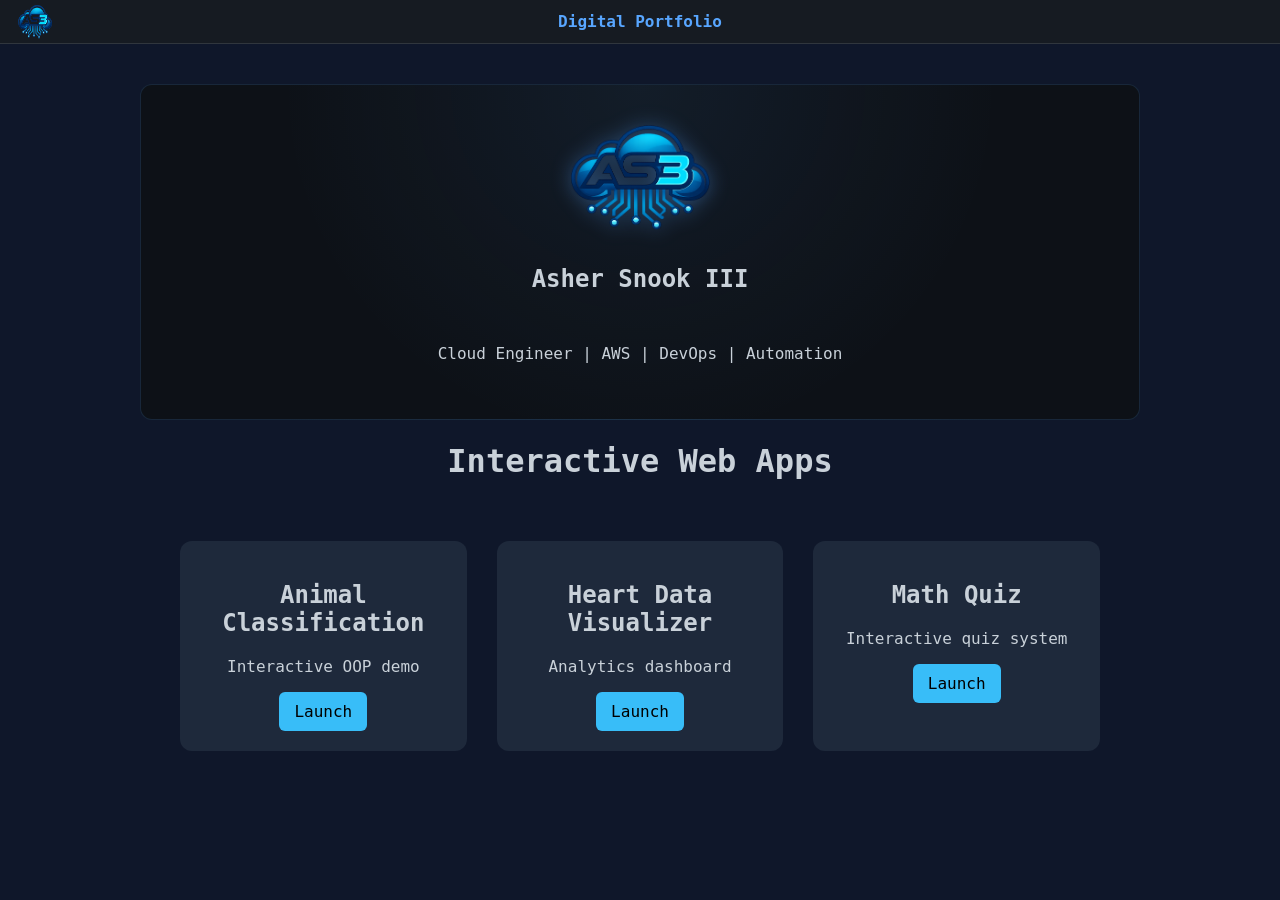
<file: index.html>
<!DOCTYPE html>
<html lang="en">
<head>
  <meta charset="UTF-8">
  <link rel="icon" type="image/png" href="as3_logo.png">
  <title>Asher Snook III | Portfolio</title>
  <link rel="stylesheet" href="style.css">
</head>
<body>

<header>
  <div>
    <img src="as3_logo.png" class="header-logo">
    <nav>
        <a href="https://kienzan1.github.io/digital-portfolio/">Digital Portfolio</a>
    </nav>
  </div>
</header>

<div class="container">

<section class="hero-container">
    <img src="as3_logo.png" class="hero-logo"/>
    <h1>Asher Snook III</h1>
    <p>Cloud Engineer | AWS | DevOps | Automation</p>
</section>

<h1 style="text-align: center;">Interactive Web Apps</h1>

<section class="projects">
  <div class="card">
    <h2>Animal Classification</h2>
    <p>Interactive OOP demo</p>
    <a href="projects/animals.html">Launch</a>
  </div>

  <div class="card">
    <h2>Heart Data Visualizer</h2>
    <p>Analytics dashboard</p>
    <a href="projects/graph.html">Launch</a>
  </div>

  <div class="card">
    <h2>Math Quiz</h2>
    <p>Interactive quiz system</p>
    <a href="projects/quiz.html">Launch</a>
  </div>
</section>
</div>
</body>
</html>
</file>
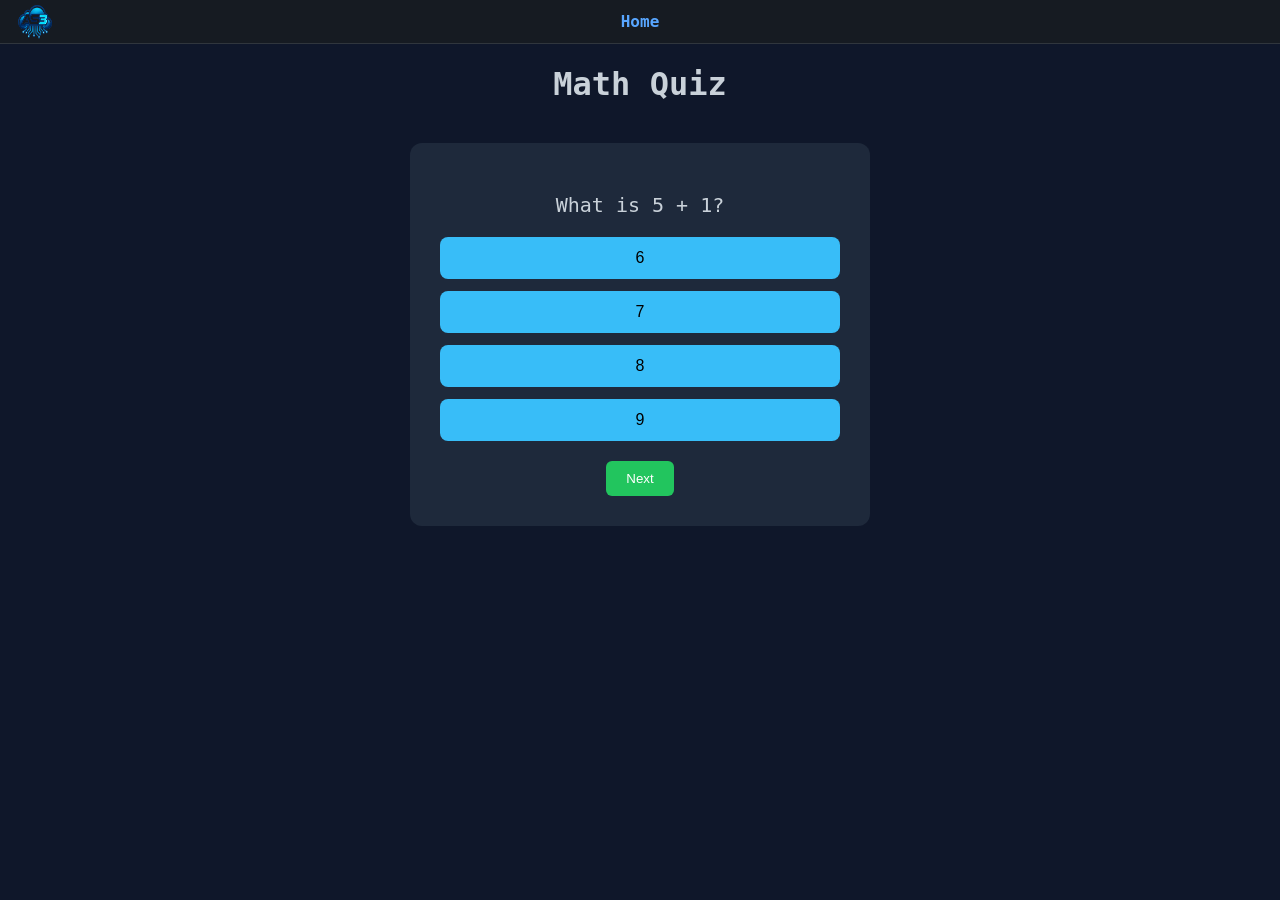
<file: js/quiz.html>
<!DOCTYPE html>
<html>
<head>
  <link rel="icon" type="image/png" href="../as3_logo.png">
  <title>Quiz App</title>
  <link rel="stylesheet" href="../style.css">
</head>
<body>

<header>
  <div>
    <img src="../as3_logo.png" class="header-logo">
    <nav>
        <a href="../index.html">Home</a>
    </nav>
  </div>
</header>

<h1 style="text-align:center;">Math Quiz</h1>

<div class="quiz-container">
  <p id="question"></p>
  <div id="answers" class="answers"></div>
  <button id="nextBtn" onclick="next()">Next</button>
</div>

<script src="../js/quiz.js"></script>

</body>
</html>
</file>
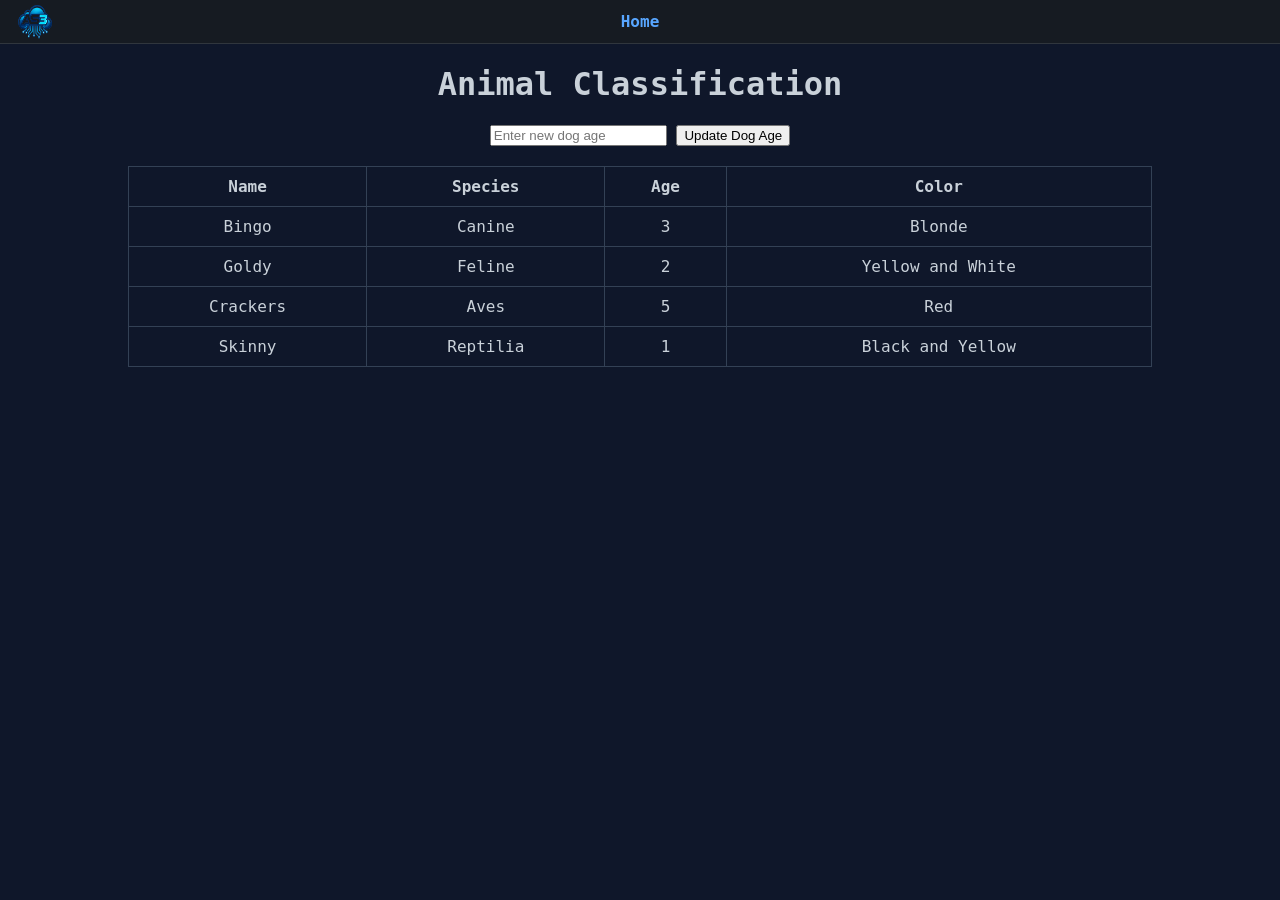
<file: projects/animals.html>
<!DOCTYPE html>
<html>
<head>
  <link rel="icon" type="image/png" href="../as3_logo.png">
  <title>Animal Classification</title>
  <link rel="stylesheet" href="../style.css">
</head>
<body>

<header>
  <div>
    <img src="../as3_logo.png" class="header-logo">
    <nav>
        <a href="../index.html">Home</a>
    </nav>
  </div>
</header>

<h1 style="text-align:center;">Animal Classification</h1>

<div style="text-align:center;">
  <input id="ageInput" type="number" placeholder="Enter new dog age">
  <button onclick="updateDog()">Update Dog Age</button>
</div>

<table>
  <thead>
    <tr>
      <th>Name</th>
      <th>Species</th>
      <th>Age</th>
      <th>Color</th>
    </tr>
  </thead>
  <tbody id="animalTable"></tbody>
</table>

<script src="../js/animals.js"></script>

</body>
</html>
</file>
<file: style.css>
body {
  margin: 0;
  font-family: "Segoe UI", monospace;
  background: #0f172a;
  color: #c9d1d9;
}

header {
    background: #161b22;
    padding: 12px 18px;
    position: sticky;
    top: 0;
    border-bottom: 1px solid #30363d;
    z-index: 1000;
    display: flex;
    align-items: center;
    justify-content: center;
}

.header-logo {
    position: absolute;
    left: 18px;
    top: 50%;
    transform: translateY(-50%);
    width: 34px;
    height: 34px;
    border-radius: 6px;
    cursor: pointer;
    filter: drop-shadow(0 0 rgba(88,166,255,0.4));
}

header img {
  cursor: pointer;
  transition: transform 0.2s ease;
}

.container {
    max-width: 1000px;
    margin: auto;
    padding: 40px 20px;
    position: relative;
    z-index: 1;
}

.hero-logo { width: 140px; filter: drop-shadow(0 0 10px rgba(88,166,255,0.4)); }

.hero-buttons { display: flex; gap: 12px; flex-wrap: wrap; justify-content: center; }

.hero-container {
    padding: 40px 20px;
    border: 1px solid rgba(88, 166, 255, 0.15);
    border-radius: 12px;
    background: radial-gradient(circle at top, rgba(88, 166, 255, 0.08), transparent 60%), #0d1117;
    display: flex;
    flex-direction: column;
    align-items: center;
    text-align: center;
    gap: 15px;
}

.projects {
  display: flex;
  justify-content: center;
  gap: 30px;
  padding: 40px;
}

.card {
  background: #1e293b;
  padding: 20px;
  border-radius: 12px;
  width: 260px;
  text-align: center;
  transition: 0.3s;
}

.card:hover {
  transform: translateY(-8px);
}

.card a {
  display: inline-block;
  padding: 10px 15px;
  background: #38bdf8;
  color: black;
  text-decoration: none;
  border-radius: 6px;
}

table {
  width: 80%;
  margin: 20px auto;
  border-collapse: collapse;
}

th, td {
  border: 1px solid #334155;
  padding: 10px;
  text-align: center;
}

.quiz-container {
  width: 400px;
  margin: 40px auto;
  text-align: center;
  background: #1e293b;
  padding: 30px;
  border-radius: 12px;
}

#question {
  font-size: 20px;
  margin-bottom: 20px;
}

.answers {
  display: flex;
  flex-direction: column;
  gap: 12px; /* 🔥 THIS fixes spacing */
}

.answers button {
  padding: 12px;
  border: none;
  border-radius: 8px;
  background: #38bdf8;
  color: black;
  font-size: 16px;
  cursor: pointer;
  transition: 0.2s;
}

.answers button:hover {
  background: #0ea5e9;
}

#nextBtn {
  margin-top: 20px;
  padding: 10px 20px;
  border: none;
  background: #22c55e;
  color: white;
  border-radius: 6px;
  cursor: pointer;
}

/* left side (logo + home) */
.nav-left {
  display: flex;
  align-items: center;
  gap: 15px;
}

/* logo */
.logo {
  height: 40px;
}

/* home link */
.home-link {
  text-decoration: none;
  color: #0f172a;
  font-weight: 600;
  font-size: 16px;
}

nav {
    display: flex;
    gap: 22px;
}

nav a {
    color: #58a6ff;
    text-decoration: none;
    font-weight: bold;
}
</file>
